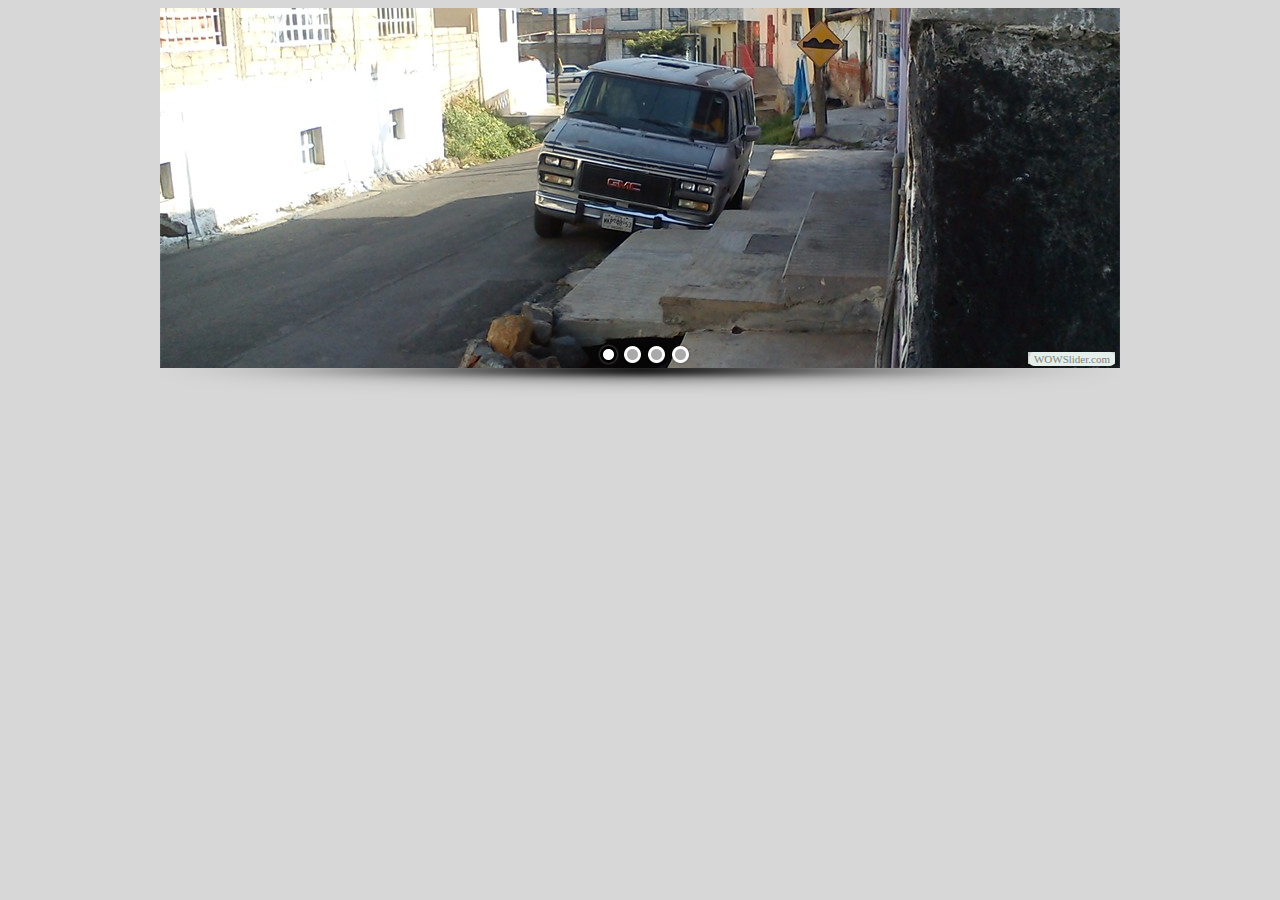
<file: visor1/index.html>
<!DOCTYPE html PUBLIC "-//W3C//DTD XHTML 1.0 Strict//EN"
	"http://www.w3.org/TR/xhtml1/DTD/xhtml1-strict.dtd">
<html xmlns="http://www.w3.org/1999/xhtml">
<head>
	<title>WOWSlider generated by WOWSlider.com</title>
	<meta http-equiv="content-type" content="text/html; charset=utf-8" />
	<meta name="keywords" content="WOW Slider, Gallery Javascript, Gallery CSS" />
	<meta name="description" content="WOWSlider created with WOW Slider, a free wizard program that helps you easily generate beautiful web slideshow" />
	<!-- Start WOWSlider.com HEAD section -->
	<link rel="stylesheet" type="text/css" href="engine1/style.css" />
	<script type="text/javascript" src="engine1/jquery.js"></script>
	<!-- End WOWSlider.com HEAD section -->
</head>
<body style="background-color:#d7d7d7">
	<!-- Start WOWSlider.com BODY section -->
	<div id="wowslider-container1">
	<div class="ws_images"><ul>
<li><img src="data1/images/dsc00001.jpg" alt="DSC00001" title="DSC00001" id="wows1_0"/></li>
<li><img src="data1/images/dsc00002.jpg" alt="DSC00002" title="DSC00002" id="wows1_1"/></li>
<li><img src="data1/images/fb_img_1435029763399.jpg" alt="FB_IMG_1435029763399" title="FB_IMG_1435029763399" id="wows1_2"/></li>
<li><img src="data1/images/20150816141318.jpg" alt="2015-08-16-14-13-18" title="2015-08-16-14-13-18" id="wows1_3"/></li>
</ul></div>
<div class="ws_bullets"><div>
<a href="#" title="DSC00001"><img src="data1/tooltips/dsc00001.jpg" alt="DSC00001"/>1</a>
<a href="#" title="DSC00002"><img src="data1/tooltips/dsc00002.jpg" alt="DSC00002"/>2</a>
<a href="#" title="FB_IMG_1435029763399"><img src="data1/tooltips/fb_img_1435029763399.jpg" alt="FB_IMG_1435029763399"/>3</a>
<a href="#" title="2015-08-16-14-13-18"><img src="data1/tooltips/20150816141318.jpg" alt="2015-08-16-14-13-18"/>4</a>
</div></div>
<span class="wsl"><a href="http://wowslider.com">CSS3 Gallery</a> by WOWSlider.com v4.8</span>
	<div class="ws_shadow"></div>
	</div>
	<script type="text/javascript" src="engine1/wowslider.js"></script>
	<script type="text/javascript" src="engine1/script.js"></script>
	<!-- End WOWSlider.com BODY section -->
</body>
</html>
</file>
<file: visor1/engine1/style.css>
/*
 *	generated by WOW Slider 4.8
 *	template Chess
 */
@import url("http://fonts.googleapis.com/css?family=Play&subset=latin,cyrillic,latin-ext");
#wowslider-container1 { 
	zoom: 1; 
	position: relative; 
	max-width:960px;
	margin:0px auto 0px;
	z-index:90;
	border:none;
	text-align:left; /* reset align=center */
}
* html #wowslider-container1{ width:960px }
#wowslider-container1 .ws_images ul{
	position:relative;
	width: 10000%; 
	height:auto;
	left:0;
	list-style:none;
	margin:0;
	padding:0;
	border-spacing:0;
	overflow: visible;
	/*table-layout:fixed;*/
}
#wowslider-container1 .ws_images ul li{
	width:1%;
	line-height:0; /*opera*/
	float:left;
	font-size:0;
	padding:0 0 0 0 !important;
	margin:0 0 0 0 !important;
}

#wowslider-container1 .ws_images{
	position: relative;
	left:0;
	top:0;
	width:100%;
	height:100%;
	overflow:hidden;
}
#wowslider-container1 .ws_images a{
	width:100%;
	display:block;
	color:transparent;
}
#wowslider-container1 img{
	max-width: none !important;
}
#wowslider-container1 .ws_images img{
	width:100%;
	border:none 0;
	max-width: none;
	padding:0;
}
#wowslider-container1 a{ 
	text-decoration: none; 
	outline: none; 
	border: none; 
}

#wowslider-container1  .ws_bullets { 
	font-size: 0px; 
	float: left;
	position:absolute;
	z-index:70;
}
#wowslider-container1  .ws_bullets div{
	position:relative;
	float:left;
}
#wowslider-container1  .wsl{
	display:none;
}
#wowslider-container1 sound, 
#wowslider-container1 object{
	position:absolute;
}

#wowslider-container1  .ws_bullets { 
	padding: 3px; 
}
#wowslider-container1 .ws_bullets a { 
	width:21px;
	height:21px;
	background: url(./bullet.png) left top;
	float: left; 
	text-indent: -4000px; 
	position:relative;
	margin-left:3px;
	color:transparent;
}
#wowslider-container1 .ws_bullets a:hover, #wowslider-container1 .ws_bullets a.ws_selbull{
	background-position: 0 100%;
}
#wowslider-container1 a.ws_next, #wowslider-container1 a.ws_prev {
	position:absolute;
	display:none;
	top:50%;
	margin-top:-30px;
	z-index:60;
	height: 44px;
	width: 44px;
	background-image: url(./arrows.png);
}
#wowslider-container1 a.ws_next{
	background-position: 100% 0;
	right:15px;
}
#wowslider-container1 a.ws_prev {
	left:15px;
	background-position: 0 0; 
}
#wowslider-container1 a.ws_next:hover{
	background-position: 100% 100%;
}
#wowslider-container1 a.ws_prev:hover {
	background-position: 0 100%; 
}

* html #wowslider-container1 a.ws_next,* html #wowslider-container1 a.ws_prev{display:block}
#wowslider-container1:hover a.ws_next, #wowslider-container1:hover a.ws_prev {display:block}

/*playpause*/
#wowslider-container1 .ws_playpause {
	display:none;
    width: 44px;
    height: 44px;
    position: absolute;
    top: 50%;
    left: 50%;
    margin-left: -22px;
    margin-top: -22px;
    z-index: 59;
}

#wowslider-container1:hover .ws_playpause {
	display:block;
}

#wowslider-container1 .ws_pause {
    background-image: url(./pause.png);
}

#wowslider-container1 .ws_play {
    background-image: url(./play.png);
}

#wowslider-container1 .ws_pause:hover, #wowslider-container1 .ws_play:hover {
    background-position: 100% 100% !important;
}/* bottom center */
#wowslider-container1  .ws_bullets {
    bottom:0px;
	left:50%;
}
#wowslider-container1  .ws_bullets div{
	left:-50%;
}
#wowslider-container1 .ws-title{
	position: absolute;
	display:block;
	bottom: 27px;
	left: 0px;
	z-index: 50;
	padding:8px;
	margin-right: 15px;
	color: #FFFFFF;
	background:#000000;
    font-family:'Play',Verdana,Geneva,sans-serif;
	font-size: 32px;
	line-height: 35px;
	font-weight: normal;
}
#wowslider-container1 .ws-title div{
	font-size: 20px;
	line-height: 22px;
}#wowslider-container1 .ws_images ul{
	animation: wsBasic 16s infinite;
	-moz-animation: wsBasic 16s infinite;
	-webkit-animation: wsBasic 16s infinite;
}
@keyframes wsBasic{0%{left:-0%} 12.5%{left:-0%} 25%{left:-100%} 37.5%{left:-100%} 50%{left:-200%} 62.5%{left:-200%} 75%{left:-300%} 87.5%{left:-300%} }
@-moz-keyframes wsBasic{0%{left:-0%} 12.5%{left:-0%} 25%{left:-100%} 37.5%{left:-100%} 50%{left:-200%} 62.5%{left:-200%} 75%{left:-300%} 87.5%{left:-300%} }
@-webkit-keyframes wsBasic{0%{left:-0%} 12.5%{left:-0%} 25%{left:-100%} 37.5%{left:-100%} 50%{left:-200%} 62.5%{left:-200%} 75%{left:-300%} 87.5%{left:-300%} }

#wowslider-container1 .ws_shadow{
	background: url(./shadow.png) left 100%;
	background-repeat: no-repeat;
	background-size:100% 100%;
	width:100%;
	height:30px;
	position: absolute;
	left:0;
	bottom:-30px;
	z-index:-1;
}
* html #wowslider-container1 .ws_shadow{/*ie6*/
	background:none;
	filter:progid:DXImageTransform.Microsoft.AlphaImageLoader( src='engine1/shadow.png', sizingMethod='scale');
}
*+html #wowslider-container1 .ws_shadow{/*ie7*/
	background:none;
	filter:progid:DXImageTransform.Microsoft.AlphaImageLoader( src='engine1/shadow.png', sizingMethod='scale');
}
#wowslider-container1 .ws_bullets  a img{
	text-indent:0;
	display:block;
	bottom:20px;
	left:-64px;
	visibility:hidden;
	position:absolute;
    border: 5px solid #FFFFFF;
	max-width:none;
}
#wowslider-container1 .ws_bullets a:hover img{
	visibility:visible;
}

#wowslider-container1 .ws_bulframe div div{
	height:48px;
	overflow:visible;
	position:relative;
}
#wowslider-container1 .ws_bulframe div {
	left:0;
	overflow:hidden;
	position:relative;
	width:128px;
	background-color:#FFFFFF;
}
#wowslider-container1  .ws_bullets .ws_bulframe{
	display:none;
	bottom:25px;
	overflow:visible;
	position:absolute;
	cursor:pointer;
    border: 5px solid #FFFFFF;
}
#wowslider-container1 .ws_bulframe span{
	display:block;
	position:absolute;
	bottom:-10px;
	margin-left:-3px;
	left:64px;
	background:url(./triangle.png);
	width:15px;
	height:6px;
}
</file>
